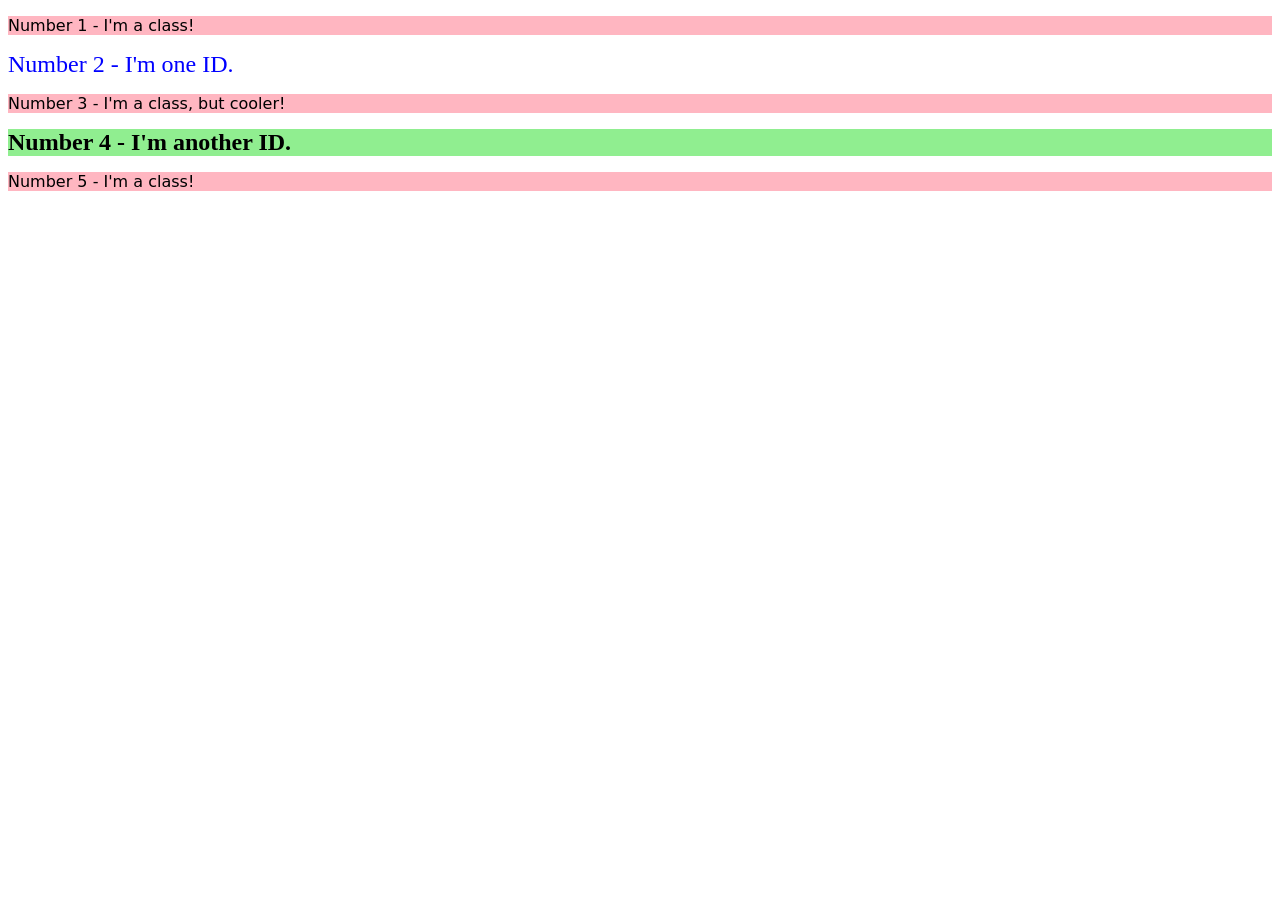
<file: foundations/intro-to-css/02-class-id-selectors/index.html>
<!DOCTYPE html>
<html lang="en">
  <head>
    <meta charset="UTF-8">
    <meta http-equiv="X-UA-Compatible" content="IE=edge">
    <meta name="viewport" content="width=device-width, initial-scale=1.0">
    <title>Class and ID Selectors</title>
    <link rel="stylesheet" href="style.css">
  </head>
  <body>
    <p class="numbered odd first"> Number 1 - I'm a class!</p>
    <div id="second"> Number 2 - I'm one ID.</div>
    <p class="numbered odd third bold">Number 3 - I'm a class, but cooler!</p>
    <div id="four" class="adjust-font-size">Number 4 - I'm another ID.</div>
    <p class="numbered odd five"> Number 5 - I'm a class!</p>
  </body>
</html>
</file>
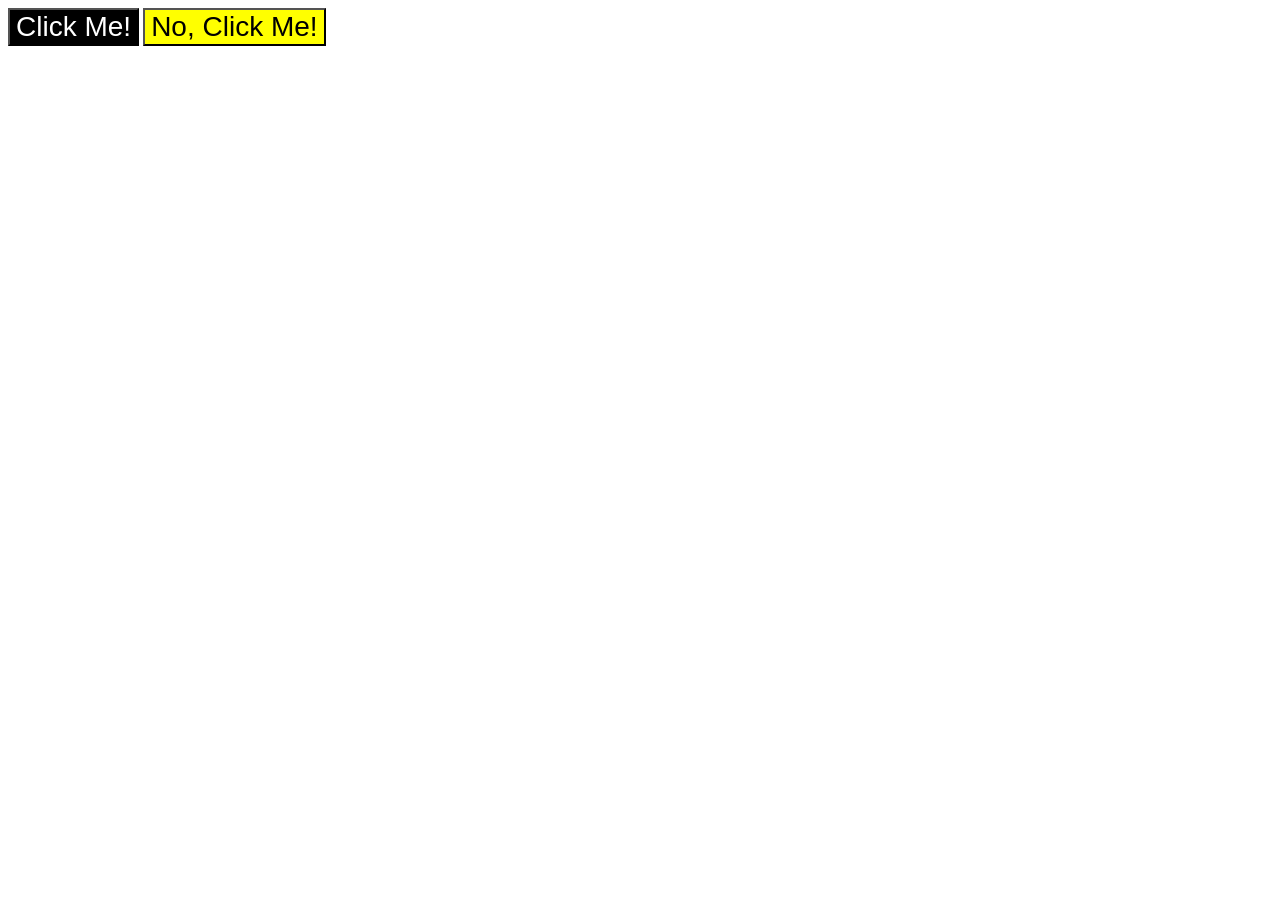
<file: foundations/intro-to-css/03-grouping-selectors/index.html>
<!DOCTYPE html>
<html lang="en">
  <head>
    <meta charset="UTF-8">
    <meta http-equiv="X-UA-Compatible" content="IE=edge">
    <meta name="viewport" content="width=device-width, initial-scale=1.0">
    <title>Grouping Selectors</title>
    <link rel="stylesheet" href="style.css">
  </head>
  <body>
    <button class="inverted">Click Me!</button>
    <button class="fancy">No, Click Me!</button>
  </body>
</html>
</file>
<file: foundations/intro-to-css/02-class-id-selectors/style.css>
/*common styles for all odd-numbered elements */
.odd {
    background-color: lightpink;
    font-family: Verdana, "DejaVu Sans", sans-serif;
  }

  .adjust-font-size {
    font-size: 24px;
  }

/* second element */
#second {
    font-size: 24px;
    color: blue;
}

/*
    In the id selector 'four' below, we could have also
    added a rule to set the font size to 24px.

    However, since the elements 'Number 3' and 'Number 4'
    in the HTML file share the same font size, we reused
    the 'adjust-font-size' class above to help reduce
    duplicate code.
*/
#four {
    background-color: lightgreen;
    font-weight: bold;
  }
</file>
<file: foundations/intro-to-css/03-grouping-selectors/style.css>
.inverted,
.fancy {
  font-family: Helvetica, "Times New Roman", sans-serif;
  font-size: 28px;
}

.inverted {
  background-color: black;
  color: white;
}

.fancy {
  background-color: yellow;
}
</file>
